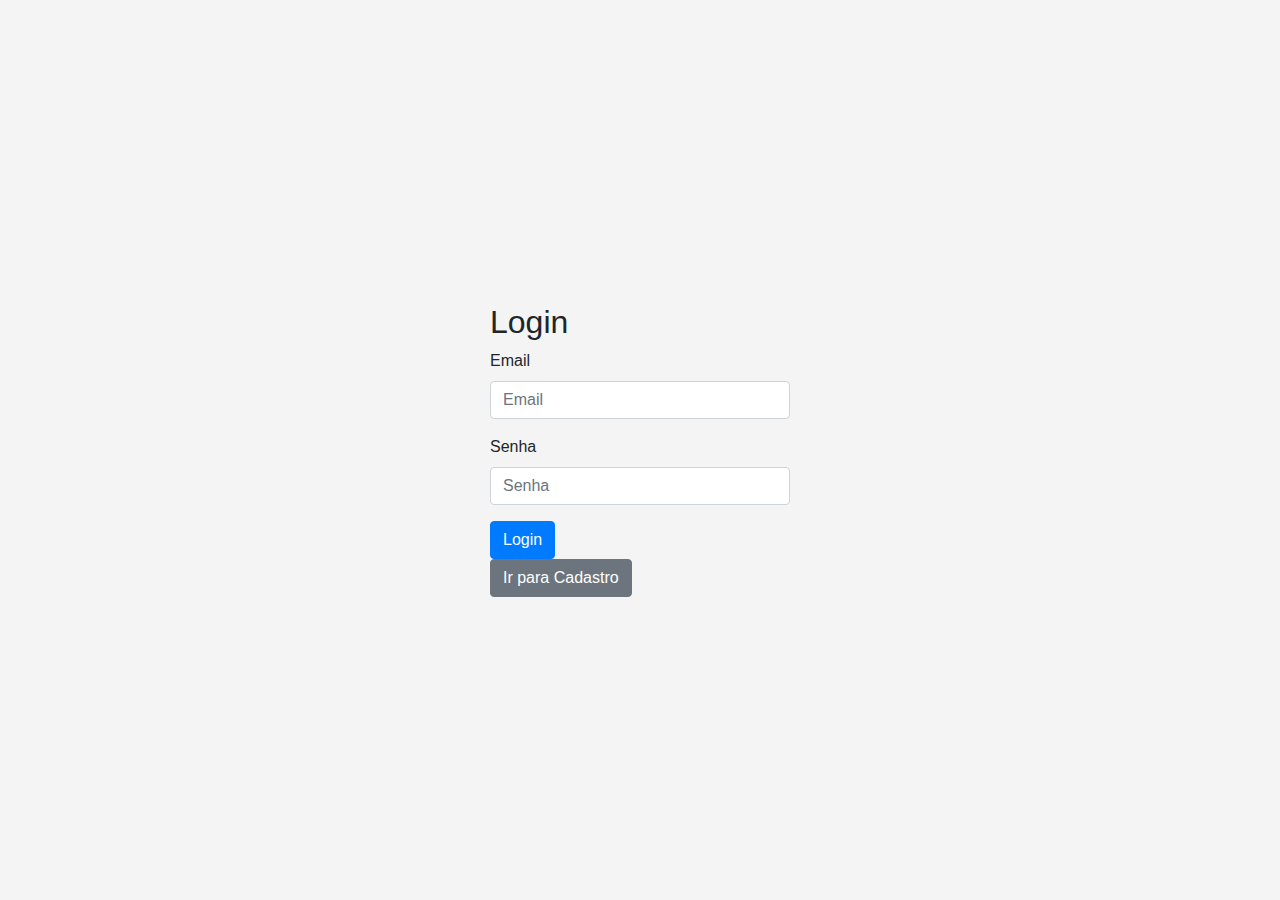
<file: login.html>
<!DOCTYPE html>
<html>
<head>
    <title>Montech</title>
    <link rel="stylesheet" href="https://stackpath.bootstrapcdn.com/bootstrap/4.3.1/css/bootstrap.min.css">
    <link href="login.css" rel="stylesheet">
</head>
<body>
    <div class="form-container" id="loginForm">
        <h2>Login</h2>
        <form onsubmit="event.preventDefault(); login(this);">
            <div class="form-group">
                <label>Email</label>
                <input type="email" class="form-control" placeholder="Email" name="email">
            </div>
            <div class="form-group">
                <label>Senha</label>
                <input type="password" class="form-control" placeholder="Senha" name="password">
            </div>
            <button type="submit" class="btn btn-primary">Login</button>
        </form>
        <button class="btn btn-secondary" id="goToRegister">Ir para Cadastro</button>
    </div>
    <div class="form-container hide" id="registerForm">
        <h2>Cadastro</h2>
        <form onsubmit="event.preventDefault(); register(this);">
            <div class="form-group">
                <label>Email</label>
                <input type="email" class="form-control" placeholder="Email" name="email">
            </div>
            <div class="form-group">
                <label>Senha</label>
                <input type="password" class="form-control" placeholder="Senha" name="password">
            </div>
            <button type="submit" class="btn btn-primary">Cadastrar</button>
        </form>
        <button class="btn btn-secondary" id="goToLogin">Ir para Login</button>
    </div>
    <script src="util.js"></script>
</body>
</file>
<file: login.css>
body {
    display: flex;
    justify-content: center;
    align-items: center;
    height: 100vh;
    background-color: #f4f4f4;
}
.form-container {
    position: absolute;
    width: 300px;
    transition: opacity 0.3s ease-in-out;
}
.hide {
    opacity: 0;
    pointer-events: none;
}
</file>
